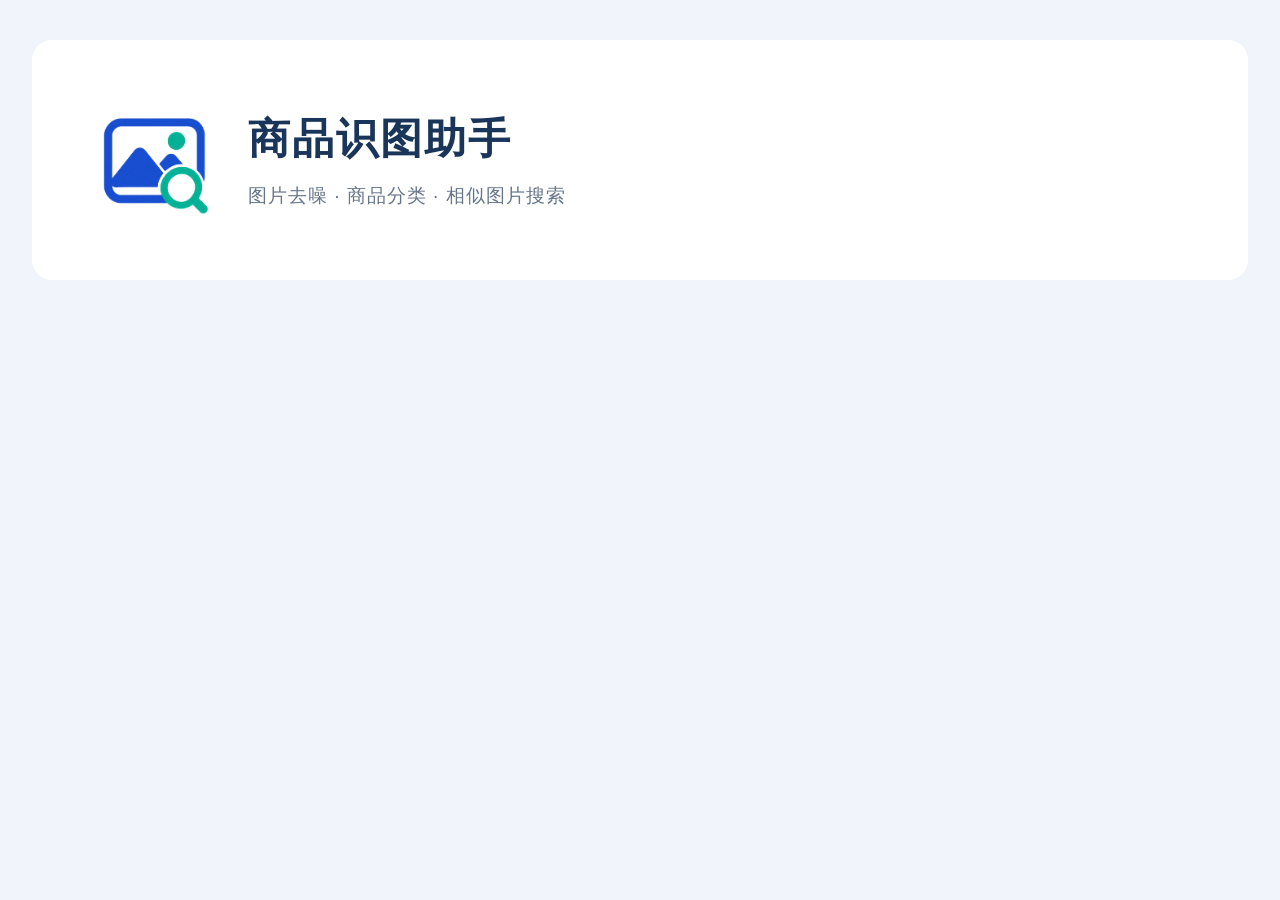
<file: artifacts/branding/logo-preview.html>
<!doctype html>
<html lang="zh-CN">
<head>
<meta charset="utf-8">
<meta name="viewport" content="width=device-width,initial-scale=1">
<title>商品识图助手 Logo 预览</title>
<style>
* { box-sizing: border-box; }
html,body { margin:0; background:#f1f5fb; }
body { min-height:320px; display:grid; place-items:center; font-family:"Microsoft YaHei",sans-serif; }
.brand { width:calc(100% - 64px); padding:56px 60px; background:white; border-radius:20px; display:flex; gap:28px; align-items:center; }
img { width:128px; height:128px; object-fit:contain; }
h1 { margin:0; color:#19355a; font-size:42px; letter-spacing:2px; }
p { margin:16px 0 0; color:#66758a; font-size:19px; letter-spacing:1px; }
@media(max-width:600px) { .brand { padding:32px 20px; gap:16px; width:calc(100% - 24px); } img { width:64px; height:64px; } h1 { font-size:24px; } p { font-size:12px; letter-spacing:0; } }
</style>
</head>
<body><div class="brand"><img src="../../web/logo/product-image-assistant.png" alt="图片框与放大镜"><div><h1>商品识图助手</h1><p>图片去噪 · 商品分类 · 相似图片搜索</p></div></div></body>
</html>
</file>
